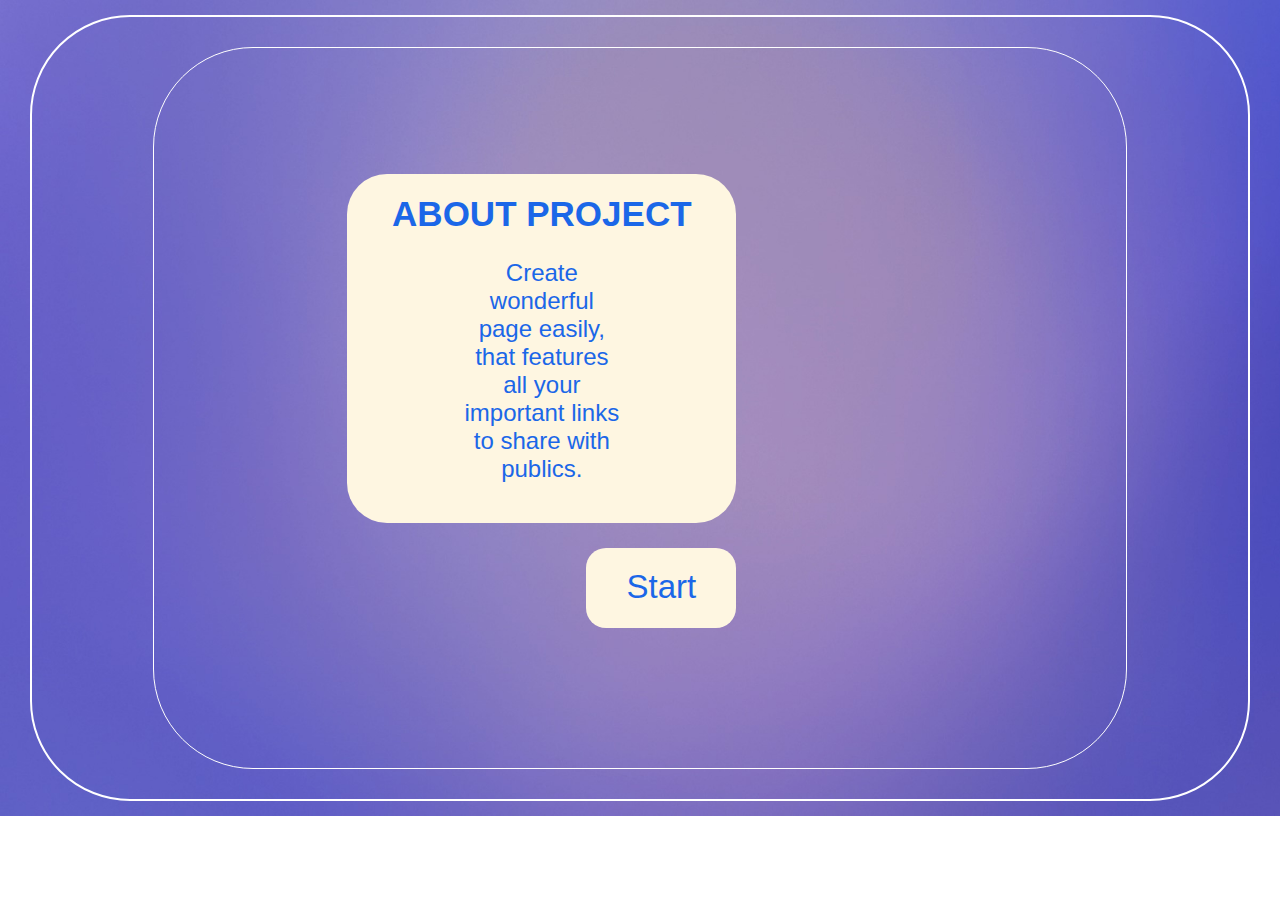
<file: index.html>
<!DOCTYPE html>
<html>
<head>
  <title>Main page</title>
  <link rel="stylesheet"  href="design.css">
</head>
<body style="background-image: url(back1.jpg);">
  <div class="bord"><div class="bord2">
    <div class="aboutproject">
      <h1>ABOUT PROJECT</h1>
      <p>Create wonderful page easily, that features all your important links to share with publics.</p>
    </div>
    <div class="next">
      <a href="themesel.html">Start</a>
    </div>
  </div>
</div>

</body>
</html>
</file>
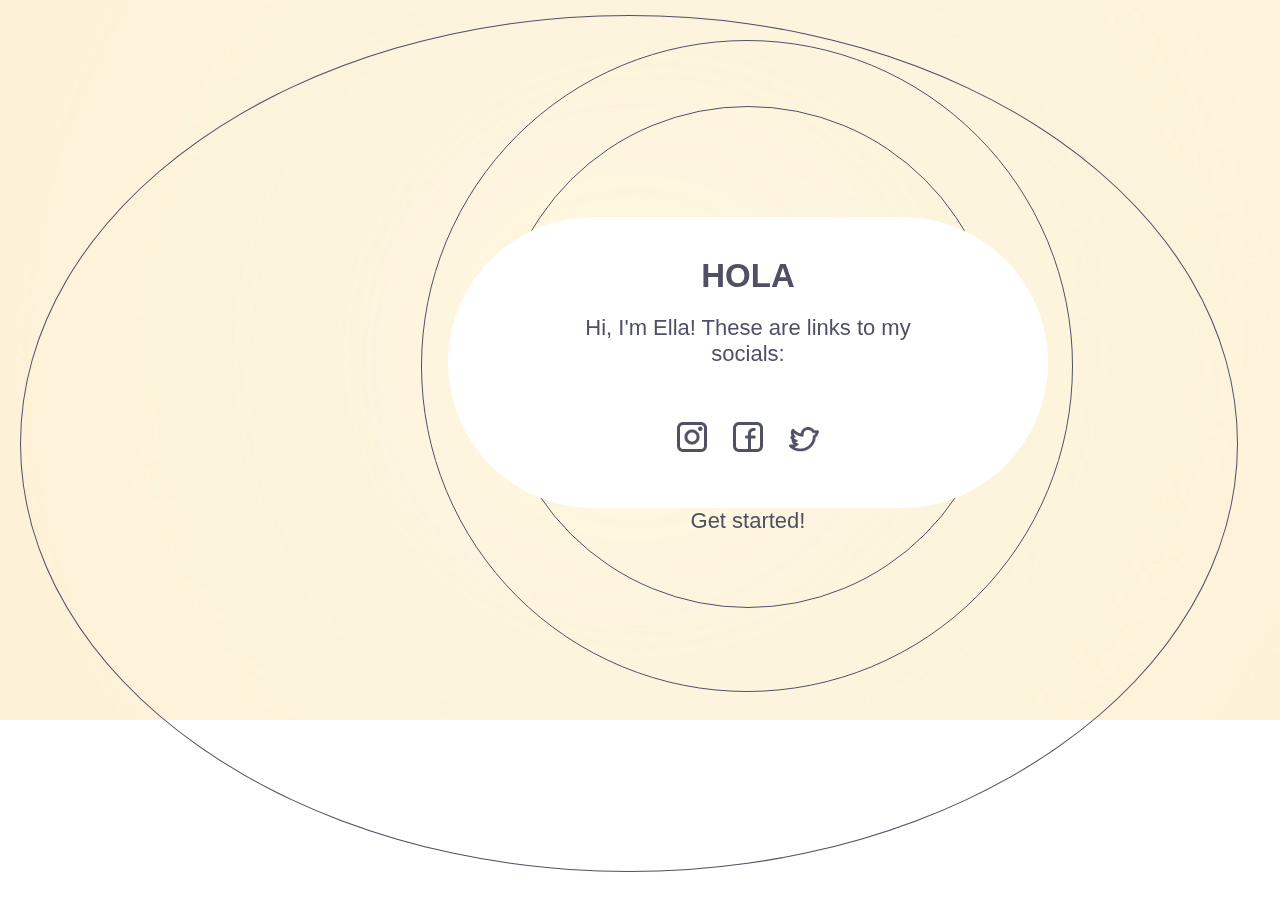
<file: basictheme.html>
<!DOCTYPE html>
<html>
<head>
  <title>Basic theme</title>
  <link rel="stylesheet"  href="design.css">
</head>
<body style="background-image:url(basicback.jpg);">
  <div class="basicbord">
    <div class="basiccircle">
      <div class="basiccircle2">
        <div class="basicintro">
          <h1>HOLA</h1>
          <p>Hi, I'm Ella! These are links to my socials:</p>
          <p>
            <a href=""><img src="instagram.png"></a>
            <a href=""><img src="facebook.png"></a>
            <a href=""><img src="twitter.png"></a>
          </p>
        </div>
        <div class="start">
          <a href="constructor.html">Get started!</a>
        </div>
      </div>
    </div>
  </div>

</body>
</html>
</file>
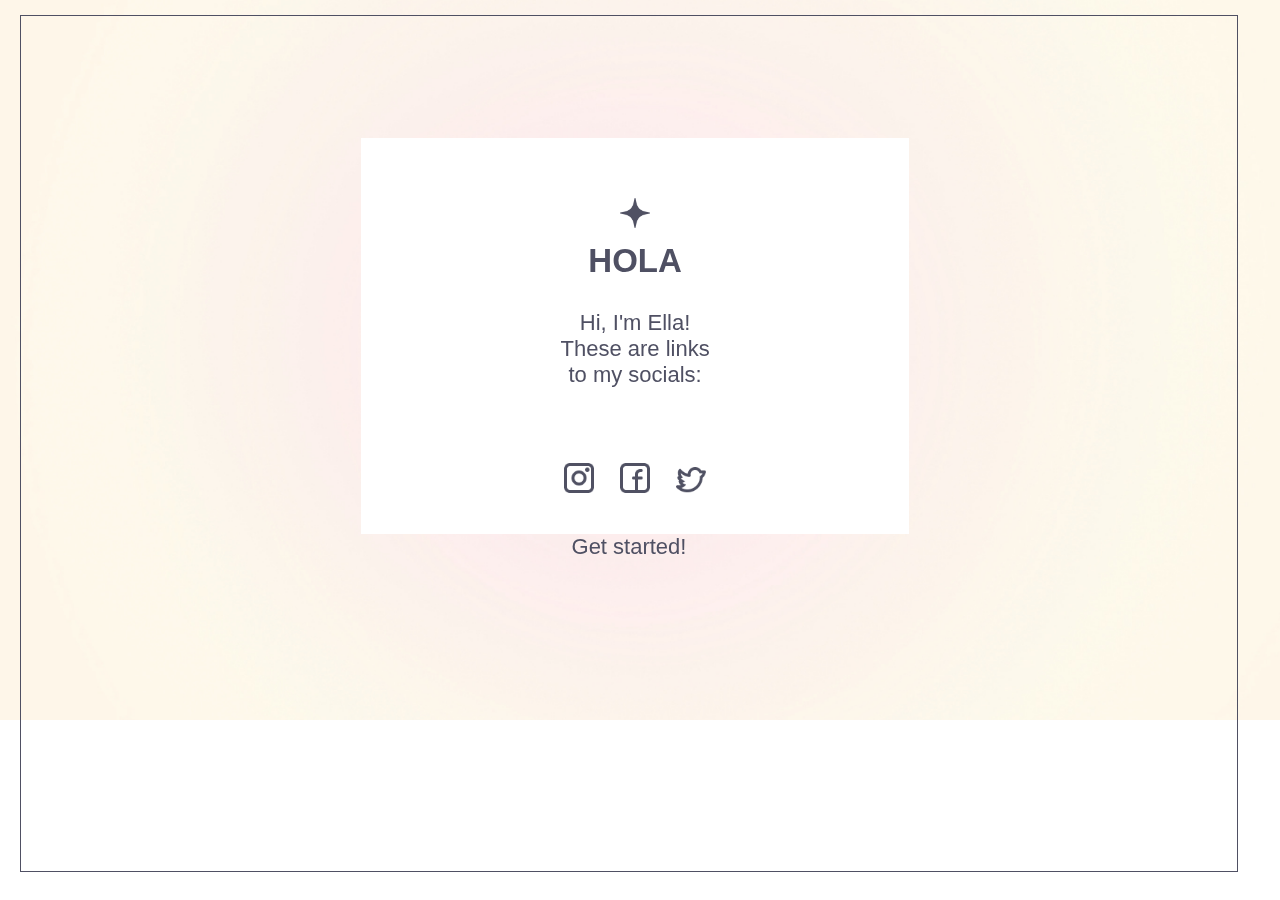
<file: classicaltheme.html>
<!DOCTYPE html>
<html>
<head>
  <title>Classical theme</title>
  <link rel="stylesheet"  href="design.css">
</head>
<body style="background-image:url(classicalback.jpg);">
  <div class="classicalbord">
        <div class="classicalintro">
          <div class="star"><img src="star1.png"></div>
          <h1>HOLA</h1>
          <p>Hi, I'm Ella! These are links to my socials:</p>
          <p>
            <a href=""><img src="instagram.png"></a>
            <a href=""><img src="facebook.png"></a>
            <a href=""><img src="twitter.png"></a>
          </p>
        </div>
        <div class="start">
          <a href="constructor.html">Get started!</a>
        </div>
  </div>

</body>
</html>
</file>
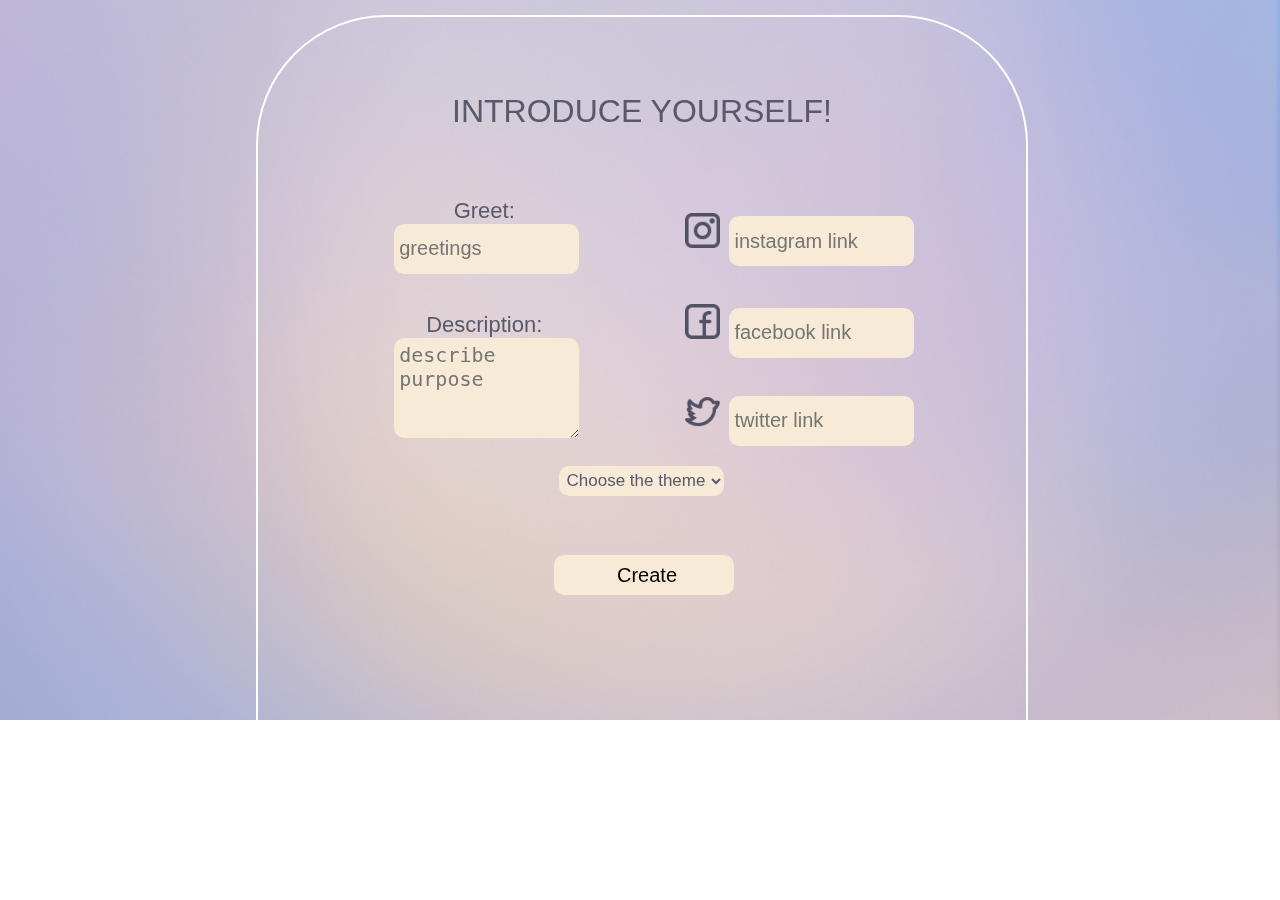
<file: constructor.html>
<!DOCTYPE html>
<html>
<head>
  <title>Constructor</title>
  <link rel="stylesheet"  href="design.css">
</head>
<body style="background-image: url(constructorback.jpg);">
  <div class="constructorbord">
        <div class="constructorintro">
          <h1>INTRODUCE YOURSELF!</h1>
          <form action="pagegenerator1.php" method="post">
          <div class="constructorintro2">
                <div class="left">
              <label for="greet">Greet:</label><br>
              <input type="text" name="greet" placeholder="greetings"><br><br>
              <label for="description">Description:</label><br>
              <textarea name="description" rows="3" cols="50" placeholder="describe purpose"></textarea>
            </div>
          <div class="right">
             <label for="instagram"><img src="instagram.png"></label>
            <input type="url" name="instagram" placeholder="instagram link"><br><br>
            <label class="facebook"><img src="facebook.png"></label>
            <input type="url" name="facebook" placeholder="facebook link"><br><br>
            <label for="twitter"><img src="twitter.png"></label>
            <input type="url" name="twitter" placeholder="twitter link">
          </div>  
          </div>
          <div class="themes">
            <select name="themes">
              <option >Choose the theme</option>
              <option value="basic">Basic theme</option>
              <option value="classical">Classical theme</option>
              <option value="dreamy">Dreamy theme</option>
            </select>
          </div>
         <div class="submittion">
          <input type="submit" name="submittion" value="Create">
        </div>
            </form>
          
       </div>
  </div>

</body>
</html>
</file>
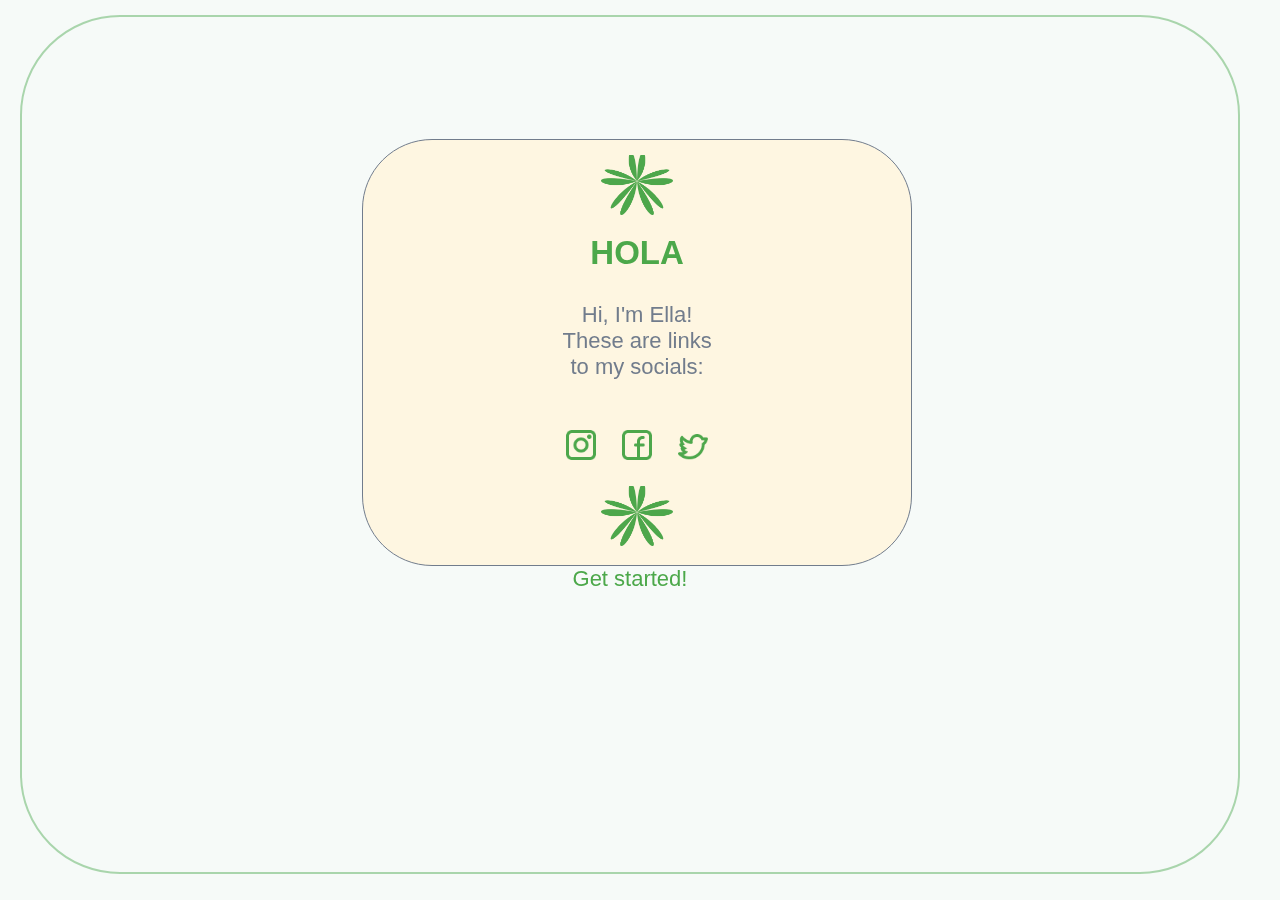
<file: dreamytheme.html>
<!DOCTYPE html>
<html>
<head>
  <title>Dreamy theme</title>
  <link rel="stylesheet"  href="design.css">
</head>
<body style="background-image:none; background-color: #f6faf8;">
  <div class="dreamybord">
        <div class="dreamyintro">
          <div class="flower"><img src="dreamyflower.png"></div>
          <h1>HOLA</h1>
          <p>Hi, I'm Ella! These are links to my socials:</p>
          <p>
            <a href=""><img src="dinstagram.png"></a>
            <a href=""><img src="dfacebook.png"></a>
            <a href=""><img src="dtwitter.png"></a>
          </p>
          <div class="flower"><img src="dreamyflower.png"></div>
        </div>
        <div class="start">
          <a href="constructor.html">Get started!</a>
        </div>
  </div>

</body>
</html>
</file>
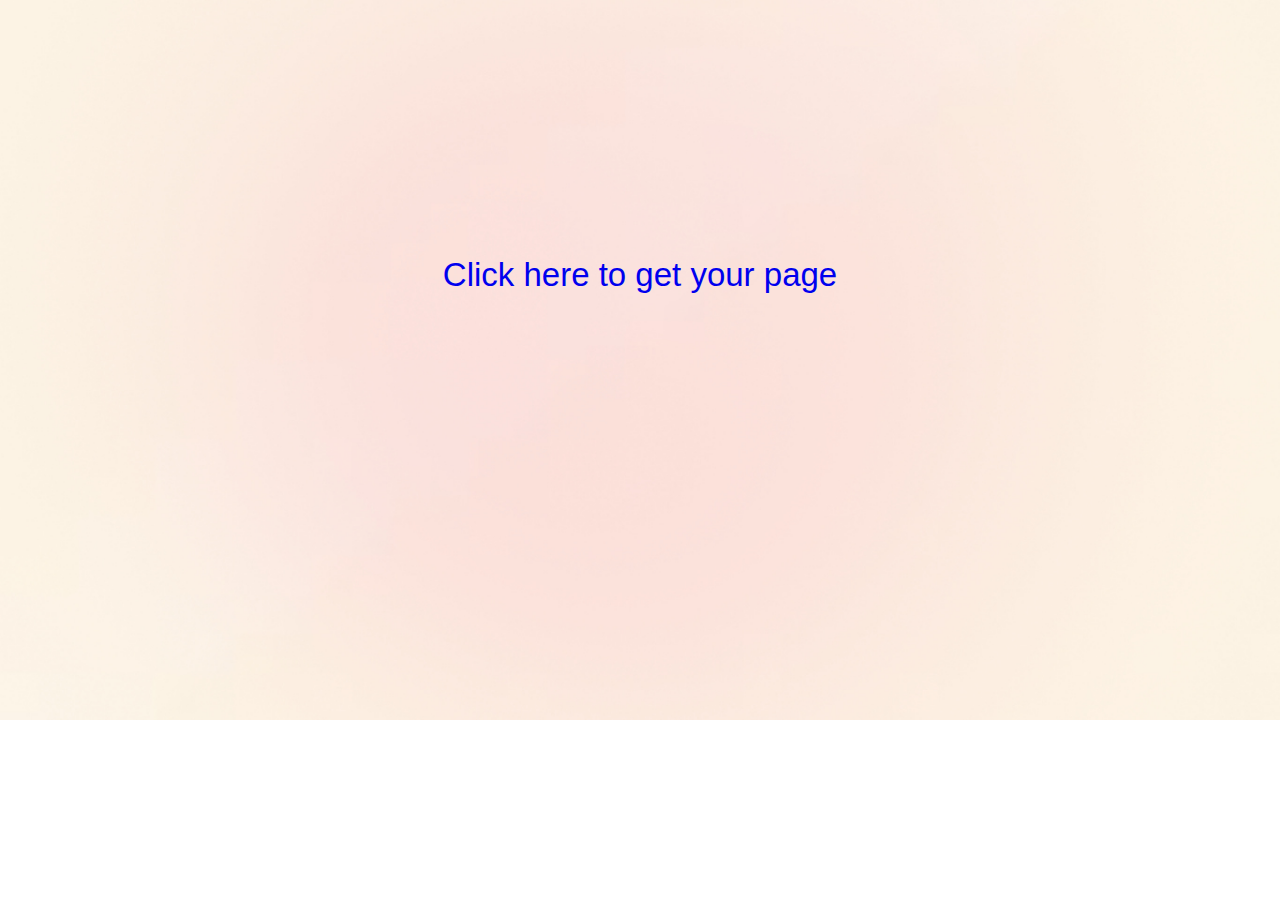
<file: loadingpage.html>
<!DOCTYPE html>
<html>
<head>
  <title>Basic theme</title>
  <link rel="stylesheet"  href="design.css">
</head>
<body style="background-image:url(loadback.jpg);">
  <div class="load" style="margin-top: 20%; font-size: 33px; text-align: center;">
    <P ><a href="test.html ">Click here to get your page</a></P>
  </div>

</body>
</html>
</file>
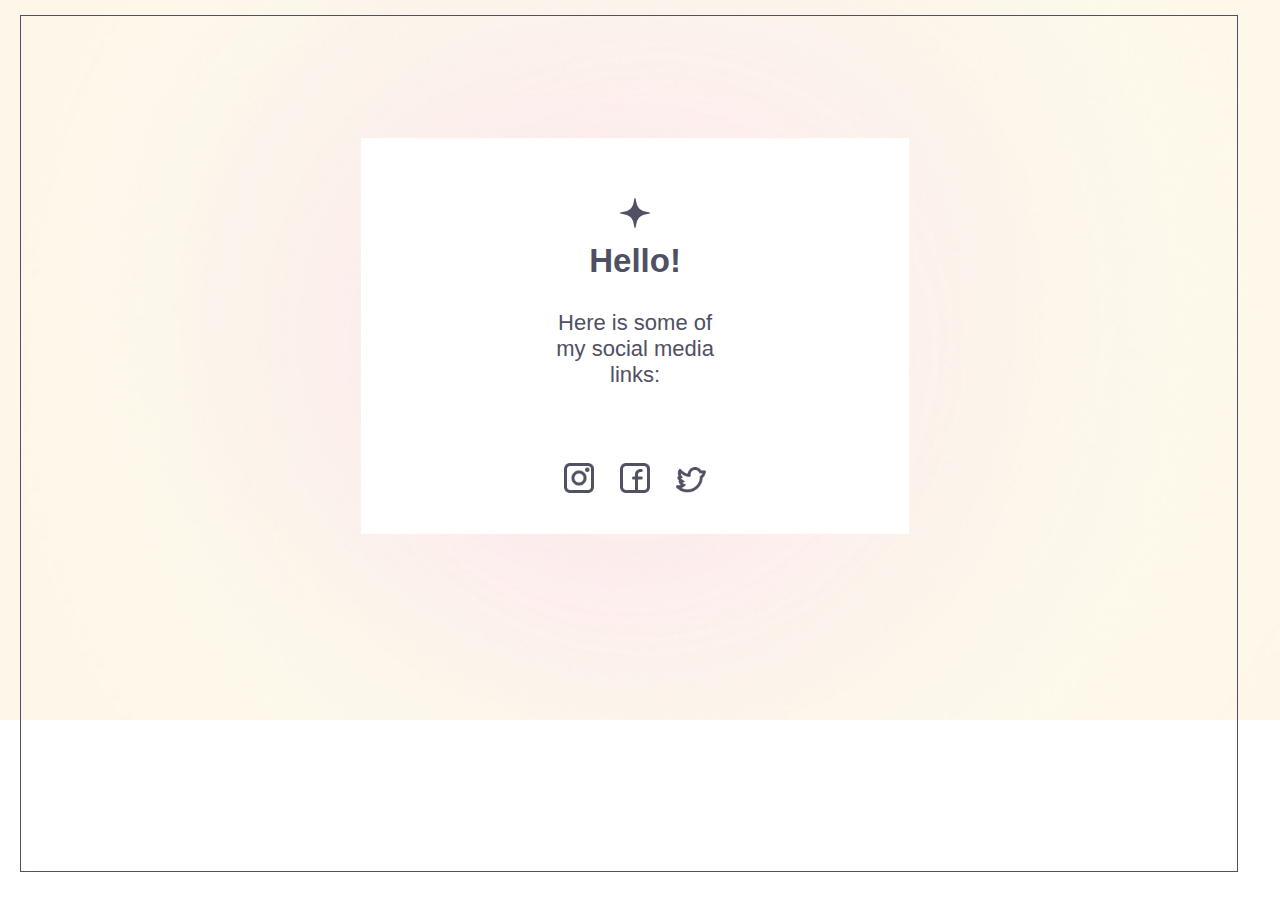
<file: test.html>
<!DOCTYPE html>
			<html>
			<head>
			  <title>Classical theme</title>
			  <link rel="stylesheet"  href="design.css">
			</head>
			<body style="background-image:url(classicalback.jpg);">
			  <div class="classicalbord">
			        <div class="classicalintro">
			          <div class="star"><img src="star1.png"></div>
			          <h1>Hello!</h1>
			          <p>Here is some of my social media links:</p>
			          <p>
			            <a href=https://www.instagram.com target="blank"><img src="instagram.png"></a>
			            <a href="https://www.instagram.com" target="blank"><img src="facebook.png"></a>
			            <a href=https://www.instagram.com target="blank"><img src="twitter.png"></a>
			          </p>
			        </div>
			  </div>
			</body>
			</html>
</file>
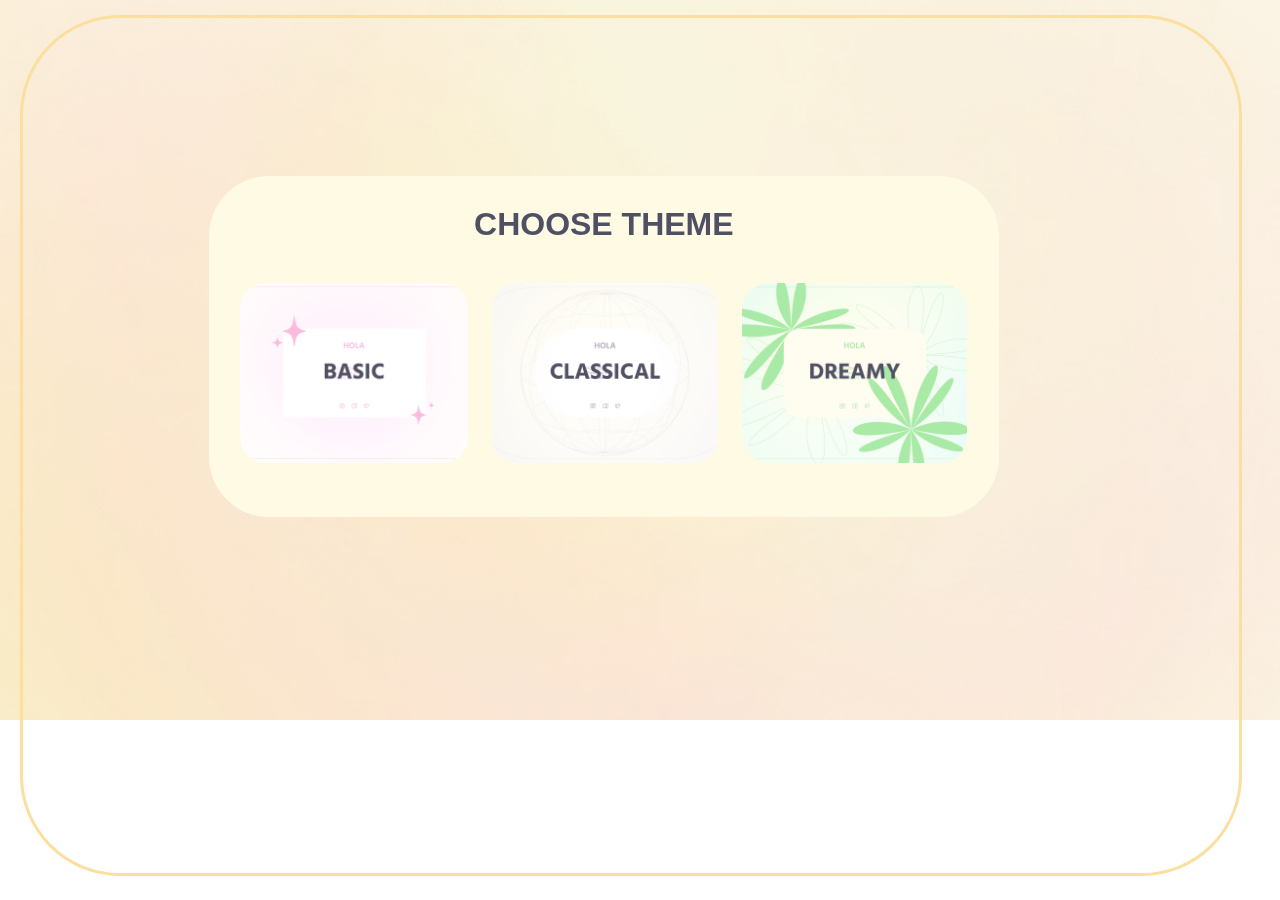
<file: themesel.html>
<!DOCTYPE html>
<html>
<head>
  <title>Theme selector</title>
  <link rel="stylesheet"  href="design.css">
</head>
<body style="background-image:url(back2.jpg);">
  <div class="themebord">
    <div class="choosetheme">
      <h1>CHOOSE THEME</h1>
      <p><a href="basictheme.html"><img src="basic.png"></a>
        <a href="classicaltheme.html"><img src="classical.png"></a>
        <a href="dreamytheme.html"><img src="dreamy.png"></a>
      </p>
    </div>
  </div>

</body>
</html>
</file>
<file: design.css>
*{
	margin: 0;
	padding: 0;						
}
a{
	text-decoration: none;
}
li{
	list-style: none;
}

body{
	background-repeat: no-repeat;
	background-size: cover;
	font-family: arial;
}
.bord{
	width: 95%;
	height: 95%;
	margin: 15px auto 15px;
	border: 2px white solid;
	text-align: center;
	border-radius: 100px;
}
.bord2{
	width: 80%;
	height: 80%;
	margin: 30px auto 30px auto;
	border: 1.5px white solid;
	text-align: center;
	border-radius: 100px;
}
.aboutproject{
	background-color: #fef6e1;
	width: 40%;
	height: auto;
	border-radius: 40px;
	margin: 13% 390px 10px auto;
	text-align: center;
	color: #1b67e8;
}
.aboutproject h1{
	font-size: 35px;
	text-align: center;
	padding-top: 20px;
}

.aboutproject p{
	font-size: 24px;
	padding-bottom: 40px;
	padding-left: 30%;
	padding-right: 30%;
	padding-top: 25px;
}
.next{
	background-color: #fef6e1;
	width: 150px;
	height: 60px;
	border-radius: 20px;
	text-align: center;
	margin: 25px 390px 140px auto;
	padding-top: 20px;
	font-size: 33px;
}
.next a{
	color: #1b67e8;
}

.themebord{
	width: 95%;
	height: 95%;
	margin: 15px 20px 15px 20px;
	border: 3px #fbdf9e solid;
	text-align: center;
	border-radius: 100px;
	position: fixed;
}
.choosetheme{
	background-color: #fefae3;
	border-radius: 60px;
	width: 65%;
	height: auto;
	text-align: center;
	margin: 13% 240px 13% auto;
	color: #4f5063;
	padding-top: 30px;
}
.choosetheme img{
	height: 180px;
	width: auto;
	padding: 40px 10px 50px 10px;
	transition: transform 0.5s;
	overflow: hidden;
}
.choosetheme :hover{
	transform: scale(1.1);
	cursor: pointer;
}

.basicbord{
	width: 95%;
	height: 95%;
	margin: 15px 20px 15px 20px;
	border: 1px #4f5063 solid;
	text-align: center;
	border-radius: 50%;
	position: fixed;
}
.basiccircle{
	width: 650px;
	height: 650px;
	border: 1px #4f5063 solid;
	text-align: center;
	border-radius: 50%;
	margin: 2% 400px auto;
}
.basiccircle2{
	width: 500px;
	height: 500px;
	border: 1px #4f5063 solid;
	text-align: center;
	border-radius: 50%;
	margin: 10% 75px auto;
}
.basicintro{
	background-color: white;
	border-radius: 170px;
	width: 120%;
	height: auto;
	text-align: center;
	padding-top: 40px;
	margin-top: 22%;
	margin-left: -10%;
	color: #4f5063;
	animation: show 2s;
}
.basicintro h1{
	font-size: 33px;
}
.basicintro p{
	font-size: 22px;
	padding: 20px 20% 30px 20%;
}
.basicintro img{
	width: 30px;
	height: auto;
	padding: 5px 10px 20px 10px;
	transition: transform 0.5s;
	overflow: hidden;
}
.basicintro :hover img{
	transform: scale(1.3);
	cursor: pointer;
}
.start a{
	font-size: 22px;
	padding-top: 15px;
	color: #4f5063;
}
.classicalbord{
	width: 95%;
	height: 95%;
	margin: 15px 20px 15px 20px;
	border: 1px #4f5063 solid;
	text-align: center;
	position: fixed;
}
.classicalintro{
	background-color: white;
	width: 45%;
	height: auto;
	text-align: center;
	padding-top: 40px;
	margin-top: 10%;
	margin-left: 28%;
	color: #4f5063;
	animation: show 2s;
}
@keyframes show {
	from {opacity: 0;} to {opacity: 1;}
}
.classicalintro h1{
	font-size: 33px;
}
.classicalintro p{
	font-size: 22px;
	padding: 30px 35% 25px 35%;
}
.classicalintro img{
	width: 30px;
	height: auto;
	padding: 20px 10px 10px 10px;
	transition: transform 0.5s;
	overflow: hidden;
}
.classicalintro :hover img{
	transform: scale(1.3);
	cursor: pointer;
}
.dreamybord{
	width: 95%;
	height: 95%;
	margin: 15px 20px 15px 20px;
	border: 2px #a9d5ac solid;
	border-radius: 100px;
	text-align: center;
	position: fixed;
	color: #4ca84a;
}
.dreamybord a{
	color: #4ca84a;
}
.dreamyintro{
	background-color: #fef6e1;
	width: 45%;
	height: auto;
	text-align: center;
	padding-top: 20px;
	margin-top: 10%;
	margin-left: 28%;
	animation: show 2s;
	border-radius: 70px;
	border: 1px solid #717c8c;
}
@keyframes show {
	from {opacity: 0;} to {opacity: 1;}
}
.dreamyintro h1{
	font-size: 33px;
}
.dreamyintro p{
	font-size: 22px;
	padding: 30px 35% 10px 35%;
	color: #717c8c;
}
.dreamyintro img{
	width: 30px;
	height: auto;
	padding: 10px 10px 15px 10px;
	transition: transform 0.5s;
	overflow: hidden;
}
.dreamyintro :hover img{
	transform: scale(1.3);
	cursor: pointer;
}
.flower img{
	height: 60px;
	width: auto;
	margin-top: -15px;
}
.constructorbord{
	width: 60%;
	height: 95%;
	margin: 15px auto 15px 20%;
	border: 2px white solid;
	border-radius: 130px;
	text-align: center;
	position: fixed;
	color: #58596a;
}
.constructorintro{
	width: 90%;
	padding-left: 5%;
}
.constructorintro h1{
	padding-bottom: 40px;
	padding-top: 11%;
	font-weight: normal;
}
.constructorintro input, textarea{
	width: 180px;
	height: 40px;
	background-color: #f7ebd7;
	border-radius: 10px;
	border: none;
	padding-left:5px;
	font-size: 20px;
	margin-left: 5px;
	margin-bottom: 20px;
	padding-top: 5px;
	padding-bottom: 5px;
}
.constructorintro textarea{
	height: 90px;
}
.constructorintro2{
	width: 100%;
	padding-top: 4%;
}
.left{
	width: 45%;
	display: inline-block;
	vertical-align: top;
}
.right{
	width: 45%;
	display: inline-block;
	vertical-align: top;
	padding-top: 15px;
}
.constructorintro2 label{
	font-size: 22px;
}
.right img{
	width: 35px;
	height: auto;
}
.submittion{
	margin-top: 40px;
	font-size: 50px;
	font-weight: bolder;
}
.themes select{
	width: 165px;
	height: 30px;
	background-color: #f7ebd7;
	font-size: 17px;
	color: #58596a;
	border-radius: 10px;
	border: none;
	text-align: center;
}
.load p{
	color: #016fe7;
	font-size: 33px;
	text-align: center;
	margin-top: 20%;
}
</file>
